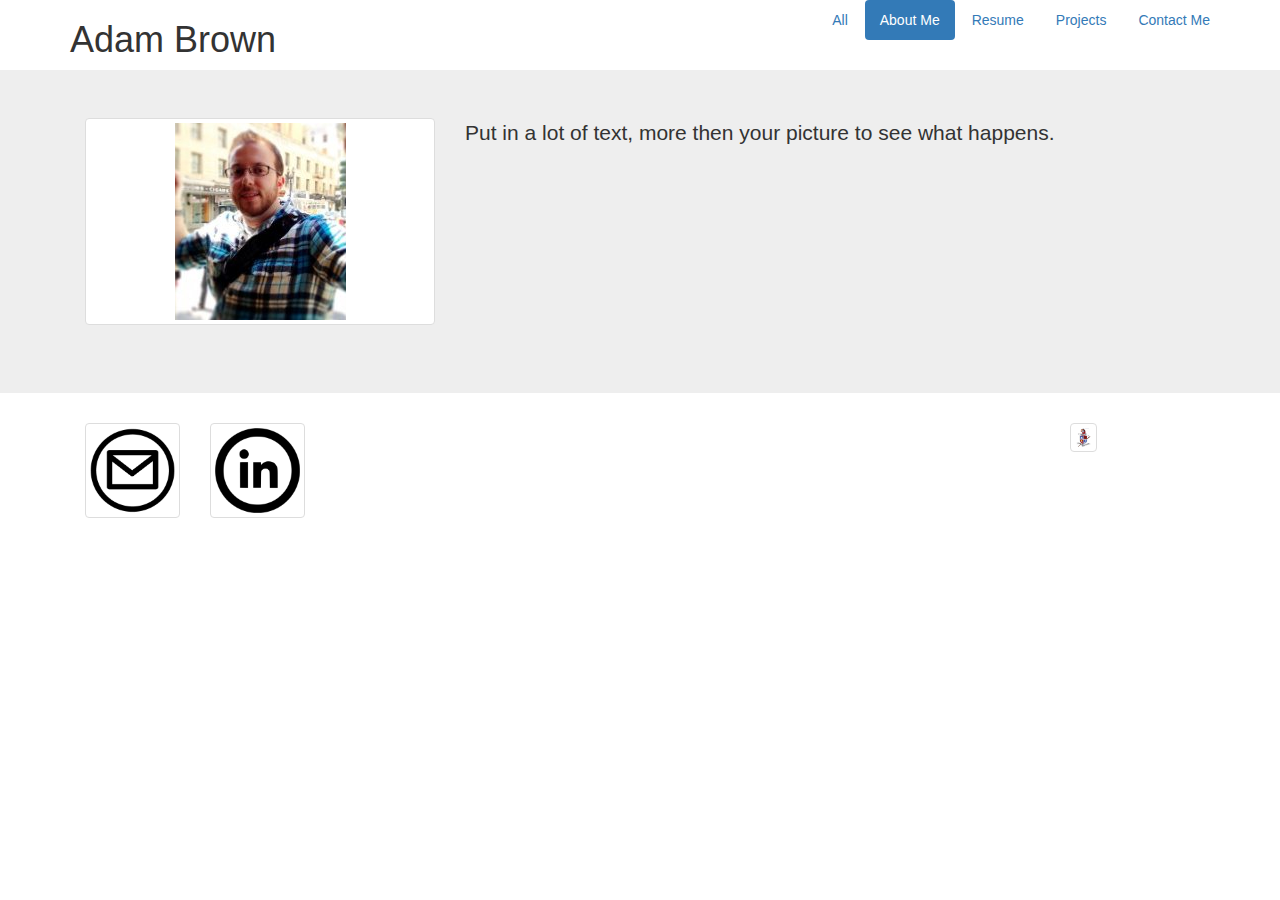
<file: Brown_AboutMe.html>
<!DOCTYPE html> 

<html> 
  <head> 
    <title>Engineering Portfolio</title>
    <meta charset="utf-8" />
    <link rel="stylesheet" type='text/css' href="bootstrap-3.3.7-dist/css/bootstrap.css"/> 
    <link rel="stylesheet" type='text/css' href="Brown_HTMLProject.css"/> 
  </head> 
  
  <body> 
    <header class="container"> 
      <div class="row"> 
        <div class="col-md-4"> 
          <h1>Adam Brown</h1> 
        </div> 
        <div class="pull-right"> 
          <ul class="nav nav-pills"> 
            <li>
              <a href="index.html">All</a>
            </li> 
            <li class="active">
              <a href="Brown_AboutMe.html">About Me</a>
            </li> 
            <li>
              <a href="Brown_Resume.html">Resume</a>
            </li> 
            <li>
              <a href="Brown_Projects.html">Projects</a>
            </li> 
            <li>
              <a href="Brown_ContactMe.html">Contact Me</a>
            </li> 
          </ul> 
        </div> 
      </div> 
    </header> 
    
    <section class="main"> 
      <div class="jumbotron">
        <div class="container"
          <div class="row"> 
            <div class="col-md-4"> 
              <a href="#" class="thumbnail">
                <img src="Images/adam.PNG">
              </a> 
            </div> 
            <div class="col-md-8"> 
              <p> Put in a lot of text, more then your picture to see what happens. </p> 
            </div>
          </div>
        </div>
      </div> 
    </section> 
    
    <footer class="container"> 
      <div class="row"> 
        <div class="col-xs-8"> 
          <div class="col-xs-2"> 
            <a href='mailto:brownadam@dublinusd.org' class="thumbnail">
              <img src="Images/email-icon.png">
            </a>
          </div>
          <div class="col-xs-2">   
            <a href='https://www.linkedin.com/pub/adam-brown/72/429/aa0' class="thumbnail">
              <img src="Images/linkedin-icon.png">
            </a>
          </div>
        </div> 
        <div class="pull-right"> 
          <div class="col-xs-4">   
            <a href='http://www.dublin.k12.ca.us/dhs' class="thumbnail">
              <img src="Images/dublin.png"/ >
            </a>
          </div>  
        </div> 
      </div> 
    </footer>
  </body> 
</html>
</file>
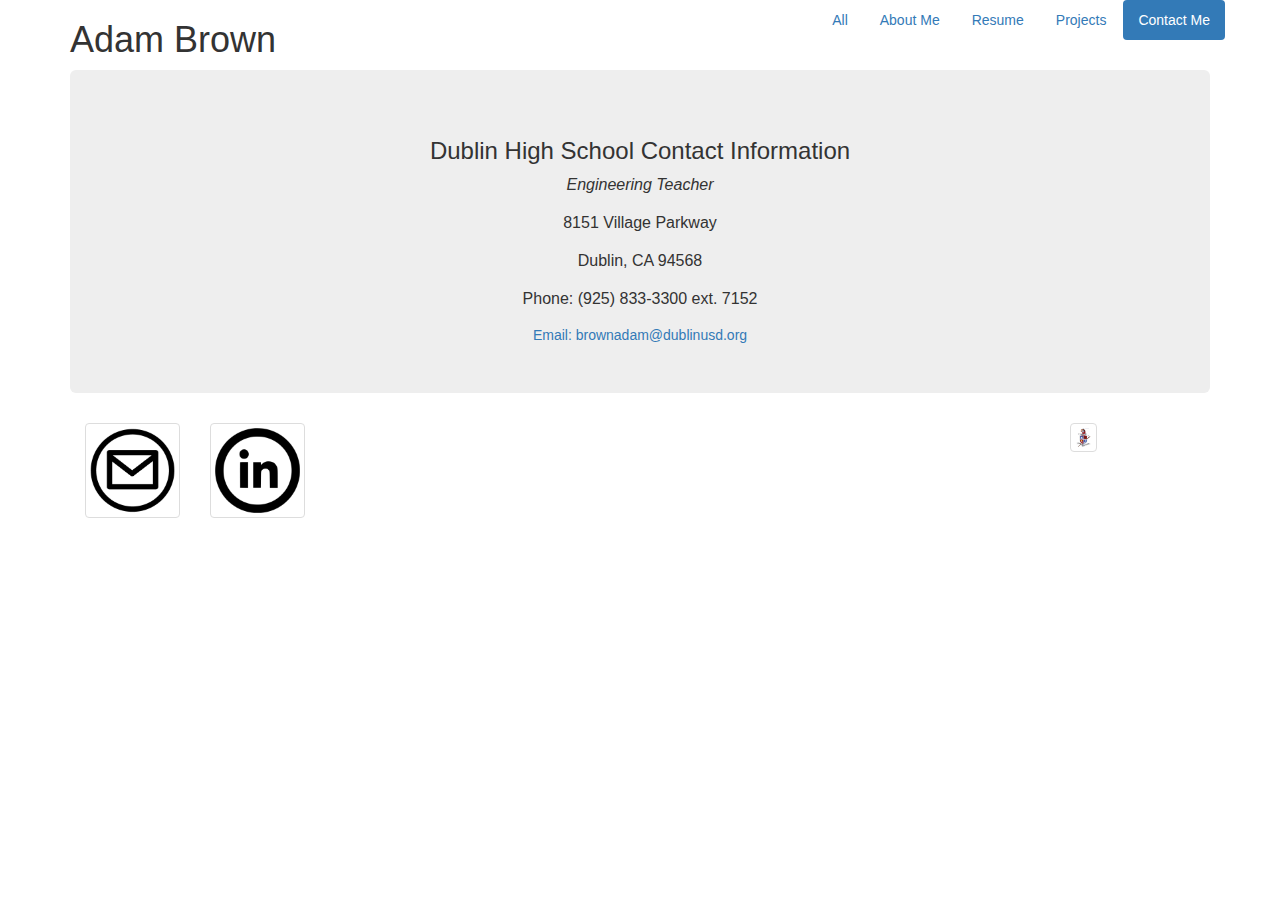
<file: Brown_ContactMe.html>
<!DOCTYPE html> 

<html> 
  <head> 
    <title>Engineering Portfolio</title>
    <meta charset="utf-8" />
    <link rel="stylesheet" type='text/css' href="bootstrap-3.3.7-dist/css/bootstrap.css"/> 
    <link rel="stylesheet" type='text/css' href="Brown_HTMLProject.css"/> 
  </head> 
  
  <body> 
    <header class="container"> 
      <div class="row"> 
        <div class="col-md-4"> 
          <h1>Adam Brown</h1> 
        </div> 
        <div class="pull-right"> 
          <ul class="nav nav-pills"> 
            <li>
              <a href="index.html">All</a>
            </li> 
            <li>
              <a href="Brown_AboutMe.html">About Me</a>
            </li> 
            <li>
              <a href="Brown_Resume.html">Resume</a>
            </li> 
            <li>
              <a href="Brown_Projects.html">Projects</a>
            </li> 
            <li class="active">
              <a href="Brown_ContactMe.html">Contact Me</a>
            </li> 
          </ul> 
        </div> 
      </div> 
    </header> 
    
    <section class="main"> 
      <div class="container">
        <div class="jumbotron"> 
        	<div class="contact">
        		<h3> Dublin High School Contact Information </h3>
        		  <p><em> Engineering Teacher </em></p>
        			<p> 8151 Village Parkway </p>
        			<p> Dublin, CA 94568 </p>
        			<p> Phone: (925) 833-3300 ext. 7152</p>
        			<break></break>
        			<a href="mailto:brownadam@dublinusd.org">Email: brownadam@dublinusd.org</a>
        	</div>
        </div>
      </div> 
    </section> 
    
    <footer class="container"> 
      <div class="row"> 
        <div class="col-xs-8"> 
          <div class="col-xs-2"> 
            <a href='mailto:brownadam@dublinusd.org' class="thumbnail">
              <img src="Images/email-icon.png">
            </a>
          </div>
          <div class="col-xs-2">   
            <a href='https://www.linkedin.com/pub/adam-brown/72/429/aa0' class="thumbnail">
              <img src="Images/linkedin-icon.png">
            </a>
          </div>
        </div> 
        <div class="pull-right"> 
          <div class="col-xs-4">   
            <a href='http://www.dublin.k12.ca.us/dhs' class="thumbnail">
              <img src="Images/dublin.png"/ >
            </a>
          </div> 
        </div> 
      </div> 
    </footer>
  </body> 
</html>
</file>
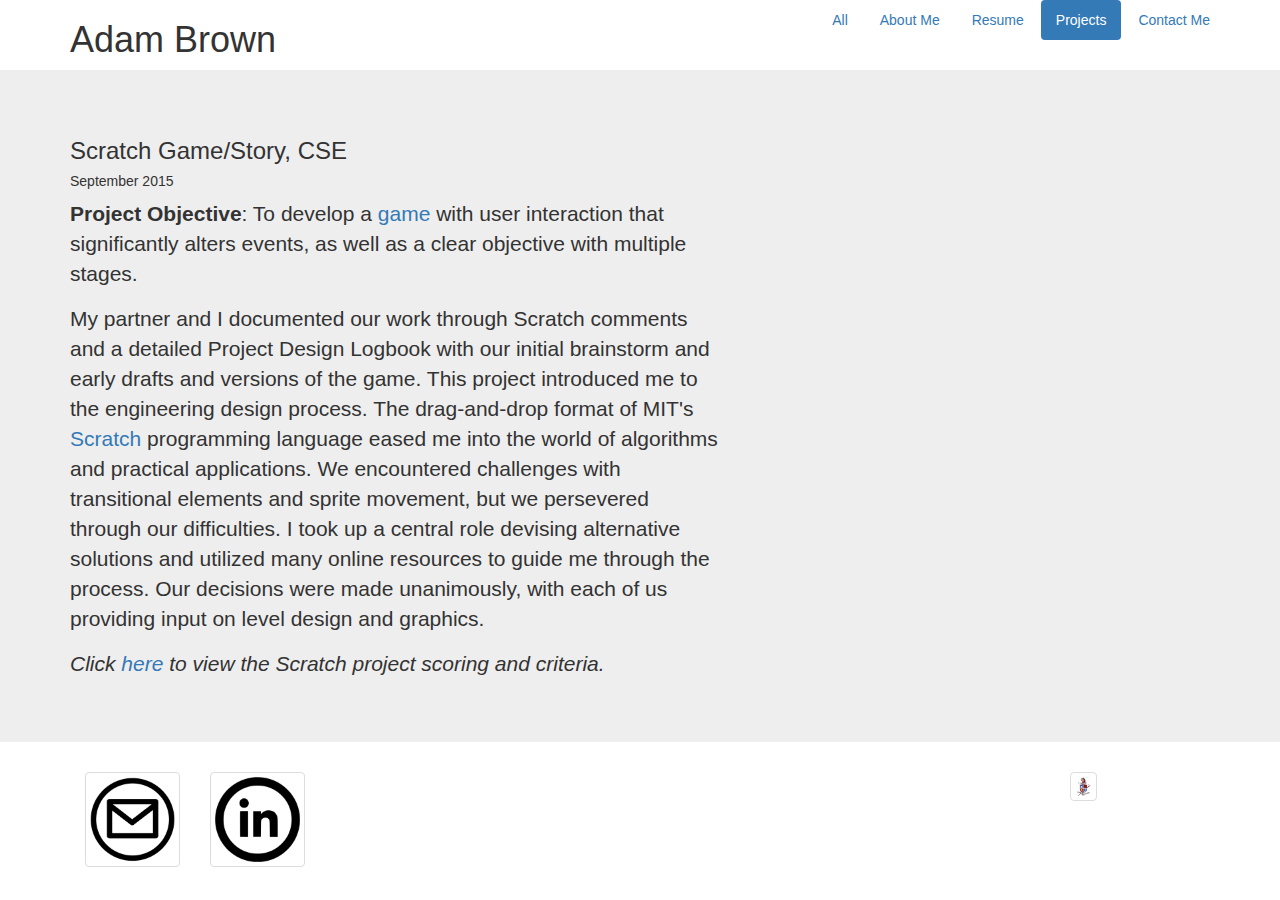
<file: Brown_Projects.html>
<!DOCTYPE html> 

<html> 
  <head> 
    <title>Engineering Portfolio</title>
    <meta charset="utf-8" />
    <link rel="stylesheet" type='text/css' href="bootstrap-3.3.7-dist/css/bootstrap.css"/> 
    <link rel="stylesheet" type='text/css' href="Brown_HTMLProject.css"/> 
  </head> 
  
  <body> 
    <header class="container"> 
      <div class="row"> 
        <div class="col-md-4"> 
          <h1>Adam Brown</h1> 
        </div> 
        <div class="pull-right"> 
          <ul class="nav nav-pills"> 
            <li>
              <a href="index.html">All</a>
            </li> 
            <li>
              <a href="Brown_AboutMe.html">About Me</a>
            </li> 
            <li>
              <a href="Brown_Resume.html">Resume</a>
            </li> 
            <li class="active">
              <a href="Brown_Projects.html">Projects</a>
            </li> 
            <li>
              <a href="Brown_ContactMe.html">Contact Me</a>
            </li> 
          </ul> 
        </div> 
      </div> 
    </header> 
    
    <section class="main"> 
      <div class="jumbotron">
        <div class="container">
          <div class="row">
            <div class="col-sm-7">
        			<h3 class="proj-header">Scratch Game/Story, CSE</h3>
    					<h5 class="proj-date">September 2015</h5>
    					<p class="proj-paragraph"><strong>Project Objective</strong>: To develop a <a href="https://scratch.mit.edu/projects/76802582/">game</a> with user interaction that significantly alters events, as well as a clear objective with multiple stages.</p>
    					<p class="proj-paragraph">My partner and I documented our work through Scratch comments and a detailed Project Design Logbook with our initial brainstorm and early drafts and versions of the game. This project introduced me to the engineering design process. The drag-and-drop format of MIT's <a href="https://scratch.mit.edu/">Scratch</a> programming language eased me into the world of algorithms and practical applications. 
    					We encountered challenges with transitional elements and sprite movement, but we persevered through our difficulties. I took up a central role devising alternative solutions and utilized many online resources to guide me through the process. Our decisions were made unanimously, with each of us providing input on level design and graphics.</p>
    					<p class="proj-paragraph"><em>Click <a href="https://docs.google.com/document/d/1bHO79KYhZiUcoJlN60Lwl45rtYXpYwxvfOLTEsGLV7g/edit?usp=sharing" target="_blank">here</a> to view the Scratch project scoring and criteria.</em></p>	
        		</div>
      			<div class="col-sm-4">
      				      <iframe allowtransparency="true" width="485" height="402" src="//scratch.mit.edu/projects/embed/133570935/?autostart=false" frameborder="0" allowfullscreen></iframe>
      			</div>
          </div>
        </div>
      </div> 
    </section> 
    
    <footer class="container"> 
      <div class="row"> 
        <div class="col-xs-8"> 
          <div class="col-xs-2"> 
            <a href='mailto:brownadam@dublinusd.org' class="thumbnail">
              <img src="Images/email-icon.png">
            </a>
          </div>
          <div class="col-xs-2">   
            <a href='https://www.linkedin.com/pub/adam-brown/72/429/aa0' class="thumbnail">
              <img src="Images/linkedin-icon.png">
            </a>
          </div>
        </div> 
        <div class="pull-right"> 
          <div class="col-xs-4">   
            <a href='http://www.dublin.k12.ca.us/dhs' class="thumbnail">
              <img src="Images/dublin.png"/ >
            </a>
          </div>  
        </div> 
      </div> 
    </footer>
  </body> 
</html>
</file>
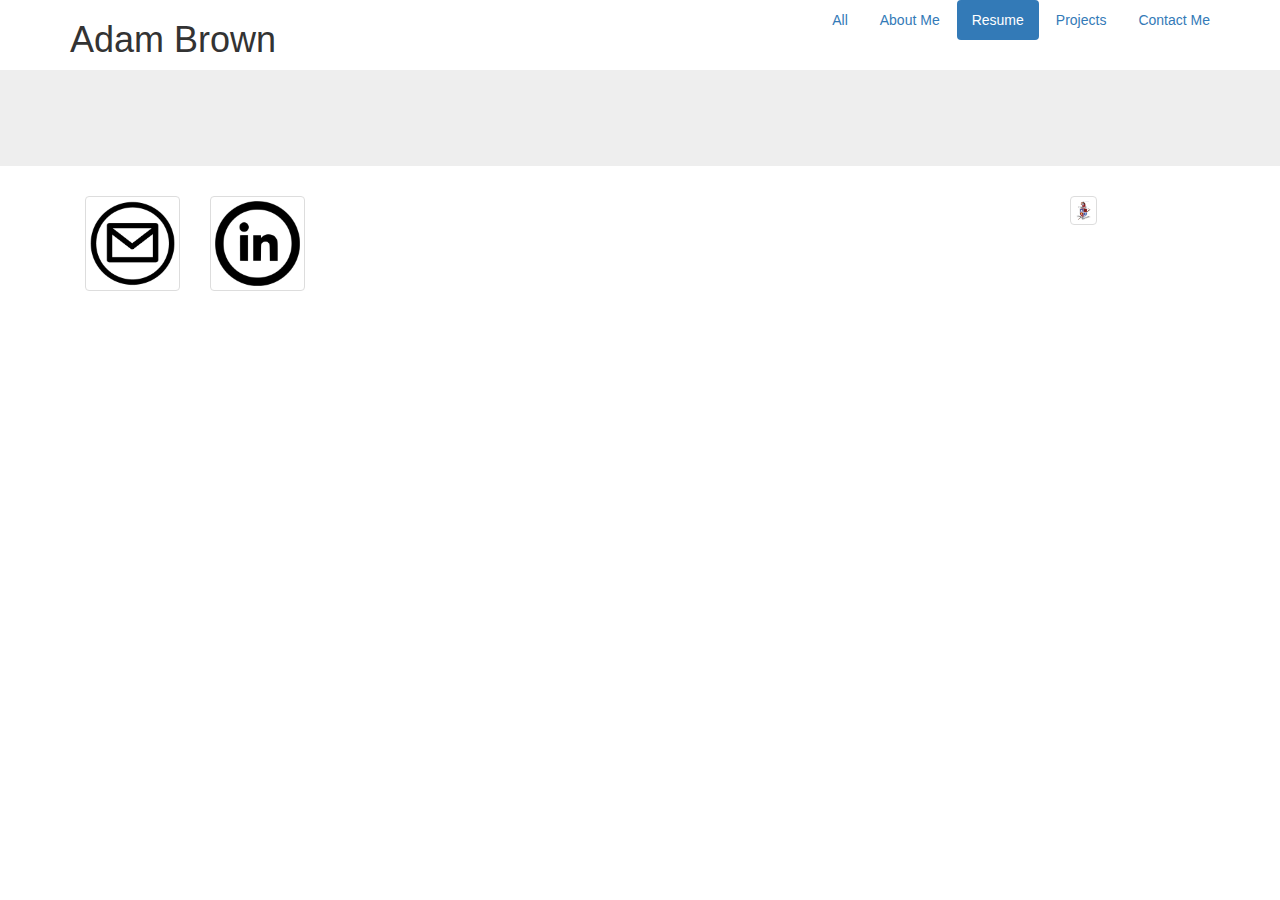
<file: Brown_Resume.html>
<!DOCTYPE html> 

<html> 
  <head> 
    <title>Engineering Portfolio</title>
    <meta charset="utf-8" />
    <link rel="stylesheet" type='text/css' href="bootstrap-3.3.7-dist/css/bootstrap.css"/> 
    <link rel="stylesheet" type='text/css' href="Brown_HTMLProject.css"/> 
  </head> 
  
  <body> 
    <header class="container"> 
      <div class="row"> 
        <div class="col-md-4"> 
          <h1>Adam Brown</h1> 
        </div> 
        <div class="pull-right"> 
          <ul class="nav nav-pills"> 
            <li>
              <a href="index.html">All</a>
            </li> 
            <li>
              <a href="Brown_AboutMe.html">About Me</a>
            </li> 
            <li class="active">
              <a href="Brown_Resume.html">Resume</a>
            </li> 
            <li>
              <a href="Brown_Projects.html">Projects</a>
            </li> 
            <li>
              <a href="Brown_ContactMe.html">Contact Me</a>
            </li> 
          </ul> 
        </div> 
      </div> 
    </header> 
    
    <section class="main"> 
      <div class="jumbotron">
        <div class="row"> 
          
        </div>
      </div> 
    </section> 
    
    <footer class="container"> 
      <div class="row"> 
        <div class="col-xs-8"> 
          <div class="col-xs-2"> 
            <a href='mailto:brownadam@dublinusd.org' class="thumbnail">
              <img src="Images/email-icon.png">
            </a>
          </div>
          <div class="col-xs-2">   
            <a href='https://www.linkedin.com/pub/adam-brown/72/429/aa0' class="thumbnail">
              <img src="Images/linkedin-icon.png">
            </a>
          </div>
        </div> 
        <div class="pull-right"> 
          <div class="col-xs-4">   
            <a href='http://www.dublin.k12.ca.us/dhs' class="thumbnail">
              <img src="Images/dublin.png"/ >
            </a>
          </div> 
        </div> 
      </div> 
    </footer>
  </body> 
</html>
</file>
<file: Brown_HTMLProject.css>
.contact {
    text-align: center;
}

.contact p {
    font-size: 16px;
}
</file>
